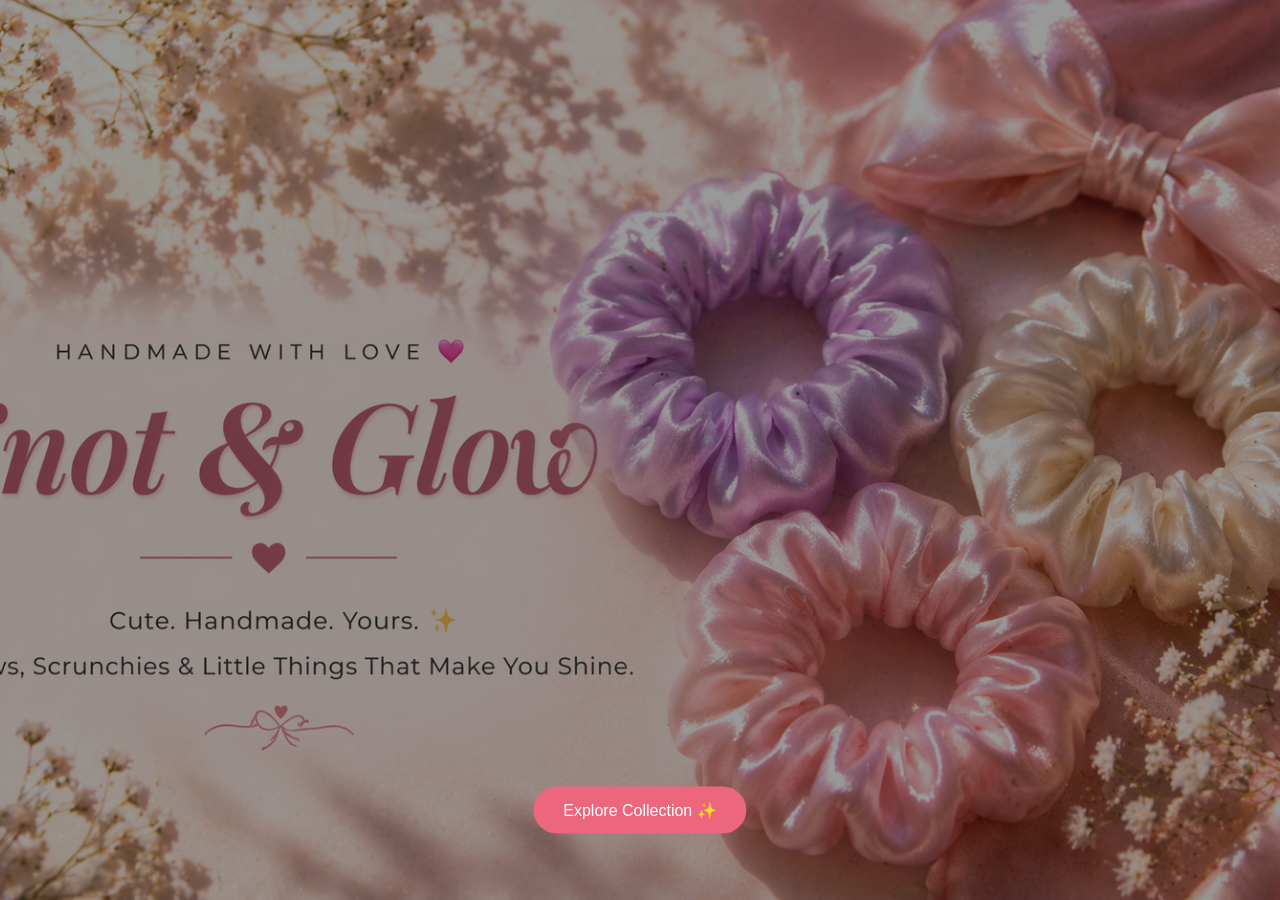
<file: index.html>
<!DOCTYPE html>
<html>
<head>
  <title>Knot & Glow 🎀</title>
<meta charset="UTF-8">
    <meta name="viewport" content="width=device-width, initial-scale=1.0">
  <link rel="stylesheet" href="style.css">
</head>

<body>

<div class="hero">

  <div class="bottom-content">
    <button onclick="enterShop()">Explore Collection ✨</button>
  </div>

</div>

<script>
  function enterShop() {
    window.location.href = "home.html"; // your product page
  }
</script>

</body>
</html>
</file>
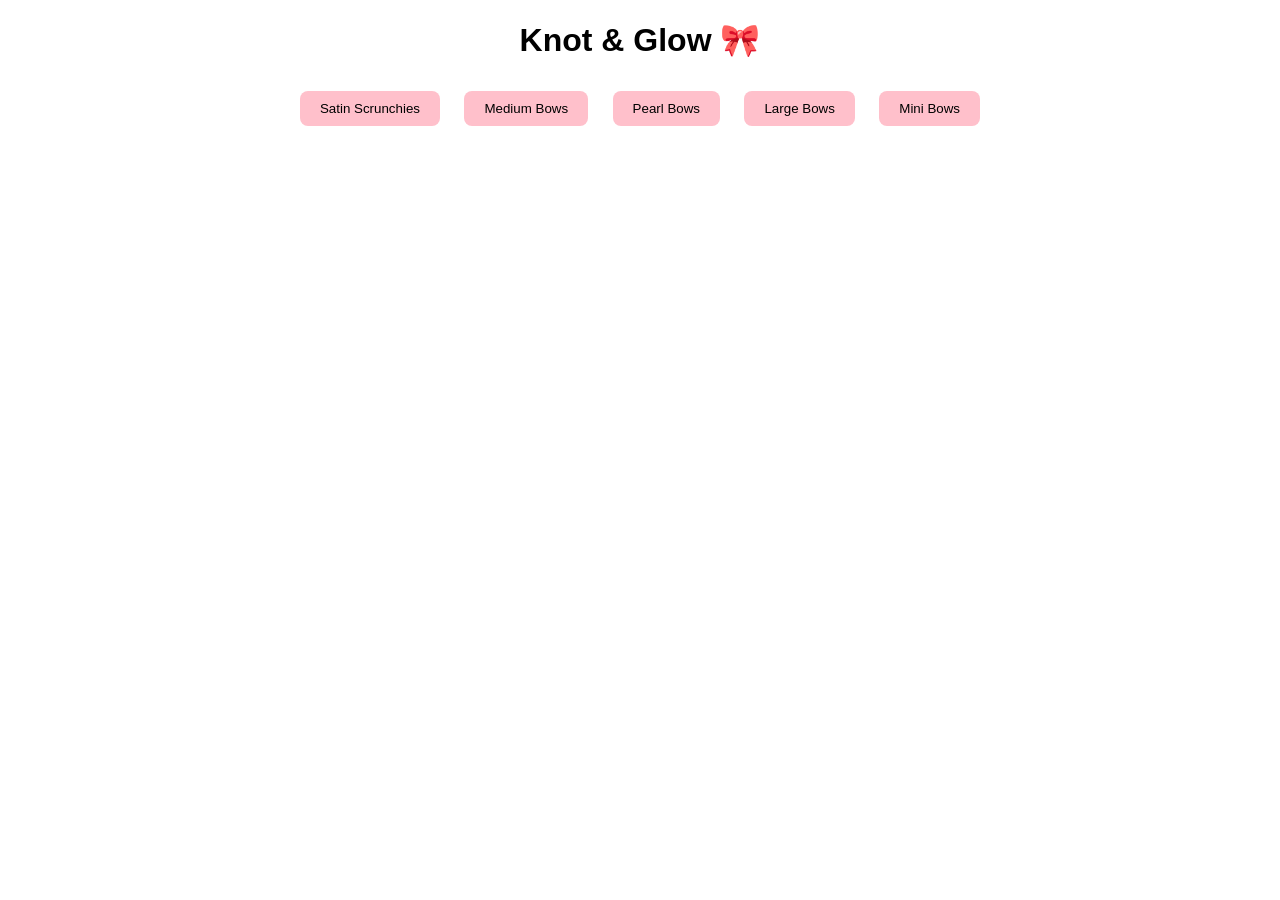
<file: home.html>
<!DOCTYPE html>
<html>
<head>
    <title>Knot & Glow 🎀</title>
    <link rel="stylesheet" href="home.css">
</head>

<body>

<h1>Knot & Glow 🎀</h1>
<h3 id="welcome"></h3>
<!-- CATEGORY BUTTONS -->
<div class="buttons">
    

<button onclick="showCategory('scrunchy')">Satin Scrunchies</button>
<button onclick="showCategory('medium')">Medium Bows</button>
<button onclick="showCategory('pearl')">Pearl Bows</button>
<button onclick="showCategory('large')">Large Bows</button>
<button onclick="showCategory('mini')">Mini Bows</button>
</div>

<div id="imageModal" class="modal">
  <span class="close">&times;</span>
  <img class="modal-content" id="modalImg">
</div>
<!-- SCRUNCHY-->
 <div id="scrunchy" class="category" style="display:none;">
    <div class="product">
        <img src="images/scr1.jpg" onclick="openPopup(this.src)">
        <p>30Rs</p>
        <button class="cart-btn" onclick="addToCart('Skyblue Scrunchy', 30, 'images/scr1.jpg')">Add to Cart</button>
    <button class="buy-btn" onclick="buyNow('Skyblue Scrunchy', 30)">Buy Now</button>
    </div>
    <div class="product">
        <img src="images/scr2.jpg" onclick="openPopup(this.src)">
        <p>30Rs</p>

        <button class="cart-btn" onclick="addToCart('Lavender Scrunchy', 30, 'images/scr2.jpg')">Add to Cart</button>
    <button class="buy-btn" onclick="buyNow('Lavender Scrunchy', 30)">Buy Now</button>
    </div>
    <div class="product">
        <img src="images/scr3.jpg" onclick="openPopup(this.src)">
        <p>30Rs</p>

        <button class="cart-btn" onclick="addToCart('Maroon Scrunchy', 30, 'images/scr3.jpg')">Add to Cart</button>
    <button class="buy-btn" onclick="buyNow('Maroon Scrunchy', 30)">Buy Now</button>
    </div>
    <div class="product">
        <img src="images/scr4.jpg" onclick="openPopup(this.src)">
        <p>30Rs</p>

        <button class="cart-btn" onclick="addToCart('Gold Scrunchy', 30, 'images/scr4.jpg')">Add to Cart</button>
    <button class="buy-btn" onclick="buyNow('Gold Scrunchy', 30)">Buy Now</button>

    </div>
    <div class="product">
        <img src="images/scr5.jpg" onclick="openPopup(this.src)">
        <p>30Rs</p>

        <button class="cart-btn" onclick="addToCart('Wine Scrunchy', 30,'images/scr5.jpg')">Add to Cart</button>
    <button class="buy-btn" onclick="buyNow('Wine Scrunchy', 30)">Buy Now</button>

    </div>
    <div class="product">
        <img src="images/scr6.jpg" onclick="openPopup(this.src)">
        <p>30Rs</p>

        <button class="cart-btn" onclick="addToCart('Babypink Scrunchy', 30 , 'images/scr6.jpg')">Add to Cart</button>
    <button class="buy-btn" onclick="buyNow('Babypink Scrunchy', 30)">Buy Now</button>

    </div>
    <div class="product">
        <img src="images/scr7.jpg" onclick="openPopup(this.src)">
        <p>30Rs</p>

        <button class="cart-btn" onclick="addToCart('Black Scrunchy', 30,'images/scr7.jpg')">Add to Cart</button>
    <button class="buy-btn" onclick="buyNow('Black Scrunchy', 30)">Buy Now</button>

    </div>
    <div class="product">
        <img src="images/scr8.jpg" onclick="openPopup(this.src)">
        <p>30Rs</p>

        <button class="cart-btn" onclick="addToCart('Sagegreen Scrunchy', 30, 'images/scr8.jpg')">Add to Cart</button>
    <button class="buy-btn" onclick="buyNow('Sagegreen Scrunchy', 30)">Buy Now</button>

    </div>
    <div class="product">
        <img src="images/scr9.jpg" onclick="openPopup(this.src)">
        <p>30Rs</p>

        <button class="cart-btn" onclick="addToCart('Red Scrunchy', 30, 'images/scr9.jpg')">Add to Cart</button>
    <button class="buy-btn" onclick="buyNow('Red Scrunchy', 30)">Buy Now</button>

    </div>
    <div class="product">
        <img src="images/scr10.jpg" onclick="openPopup(this.src)">
        <p>30Rs</p>

        <button class="cart-btn" onclick="addToCart('White Scrunchy', 30, 'images/scr10.jpg')">Add to Cart</button>
    <button class="buy-btn" onclick="buyNow('White Scrunchy', 30)">Buy Now</button>
    </div>
    <div class="product">
        <img src="images/scr11.jpg" onclick="openPopup(this.src)">
        <p>30Rs</p>
        <button class="cart-btn" onclick="addToCart('Peacockblue Scrunchy', 30, 'images/scr11.jpg')">Add to Cart</button>
    <button class="buy-btn" onclick="buyNow('Peacockblue Scrunchy', 30)">Buy Now</button>

    </div>
    <div class="product">
        <img src="images/scr12.jpg"onclick="openPopup(this.src)">
        <p>30Rs</p>

        <button class="cart-btn" onclick="addToCart('Saffron orange Scrunchy', 30, 'images/scr12.jpg')">Add to Cart</button>
    <button class="buy-btn" onclick="buyNow('Saffron orange Scrunchy', 30)">Buy Now</button>
    </div>
 </div>




<!-- SATIN -->
<div id="medium" class="category" style="display:none;">
    <div class="product">
        <img src="images/satin1.jpg" onclick="openPopup(this.src)">
        <p>40Rs</p>
        
        <button class="cart-btn" onclick="addToCart('Babypink tail bow', 40, 'images/satin1.jpg')">Add to Cart</button>
    <button class="buy-btn" onclick="buyNow('Babypink tail bow', 40)">Buy Now</button>

    </div>
    <div class="product">
        <img src="images/satin2.jpg" onclick="openPopup(this.src)">
        <p>30Rs</p>

        <button class="cart-btn" onclick="addToCart('White bow', 30, 'images/satin2.jpg')">Add to Cart</button>
    <button class="buy-btn" onclick="buyNow('White bow', 30)">Buy Now</button>

    </div>
    <div class="product">
        <img src="images/satin3.jpg" onclick="openPopup(this.src)">
        <p>40Rs</p>

        <button class="cart-btn" onclick="addToCart('Maroon tail bow', 40,'images/satin3.jpg')">Add to Cart</button>
    <button class="buy-btn" onclick="buyNow('Maroon tail bow', 40)">Buy Now</button>

    </div>
    <div class="product">
        <img src="images/satin4.jpg" onclick="openPopup(this.src)">
        <p>30Rs</p>

        <button class="cart-btn" onclick="addToCart('Gold bow', 30,'images/satin4.jpg')">Add to Cart</button>
    <button class="buy-btn" onclick="buyNow('Gold bow', 30)">Buy Now</button>
    </div>
    <div class="product">
        <img src="images/satin5.jpg" onclick="openPopup(this.src)">
        <p>30Rs</p>

        <button class="cart-btn" onclick="addToCart('Lavender bow', 30,'images/satin5.jpg')">Add to Cart</button>
    <button class="buy-btn" onclick="buyNow('Lavender bow', 30)">Buy Now</button>
    </div>
    <div class="product">
        <img src="images/satin6.jpg" onclick="openPopup(this.src)">
        <p>30Rs</p>

        <button class="cart-btn" onclick="addToCart('Babypink bow', 30,'images/satin6.jpg')">Add to Cart</button>
    <button class="buy-btn" onclick="buyNow('Babypink bow', 30)">Buy Now</button>
    </div>
    <div class="product">
        <img src="images/satin7.jpg" onclick="openPopup(this.src)">
        <p>30Rs</p>

        <button class="cart-btn" onclick="addToCart('Skyblue bow', 30,'images/satin7.jpg')">Add to Cart</button>
    <button class="buy-btn" onclick="buyNow('Skyblue bow', 30)">Buy Now</button>
    </div>
    <div class="product">
        <img src="images/satin8.jpg" onclick="openPopup(this.src)">
        <p>30Rs</p>

        <button class="cart-btn" onclick="addToCart('Sagegreen bow', 30,'images/satin8.jpg')">Add to Cart</button>
    <button class="buy-btn" onclick="buyNow('Sagegreen bow', 30)">Buy Now</button>
    </div>
    <div class="product">
        <img src="images/satin9.jpg" onclick="openPopup(this.src)">
        <p>30Rs</p>

        <button class="cart-btn" onclick="addToCart('Saffron Orange bow', 30,'images/satin9.jpg')">Add to Cart</button>
    <button class="buy-btn" onclick="buyNow('Saffron Orange bow', 30)">Buy Now</button>
    </div>

    <div class="product">
        <img src="images/satin10.jpg" onclick="openPopup(this.src)">
        <p>40Rs</p>
        
        <button class="cart-btn" onclick="addToCart('Babypink tail bow', 40, 'images/satin10.jpg')">Add to Cart</button>
    <button class="buy-btn" onclick="buyNow('Babypink tail bow', 40)">Buy Now</button>

    </div>

    <div class="product">
        <img src="images/satin11.jpg" onclick="openPopup(this.src)">
        <p>40Rs</p>
        
        <button class="cart-btn" onclick="addToCart('Lavender tail bow', 40, 'images/satin11.jpg')">Add to Cart</button>
    <button class="buy-btn" onclick="buyNow('Lavender tail bow', 40)">Buy Now</button>

    </div>

    <div class="product">
        <img src="images/satin12.jpg" onclick="openPopup(this.src)">
        <p>40Rs</p>
        
        <button class="cart-btn" onclick="addToCart('Red tail bow', 40, 'images/satin12.jpg')">Add to Cart</button>
    <button class="buy-btn" onclick="buyNow('Red tail bow', 40)">Buy Now</button>

    </div>

    <div class="product">
        <img src="images/satin13.jpg" onclick="openPopup(this.src)">
        <p>40Rs</p>
        
        <button class="cart-btn" onclick="addToCart('Skyblue tail bow', 40, 'images/satin13.jpg')">Add to Cart</button>
    <button class="buy-btn" onclick="buyNow('Skyblue tail bow', 40)">Buy Now</button>

    </div>

    <div class="product">
        <img src="images/satin14.jpg" onclick="openPopup(this.src)">
        <p>40Rs</p>
        
        <button class="cart-btn" onclick="addToCart('Gold tail bow', 40, 'images/satin14.jpg')">Add to Cart</button>
    <button class="buy-btn" onclick="buyNow('Gold tail bow', 40)">Buy Now</button>

    </div>

    <div class="product">
        <img src="images/satin15.jpg" onclick="openPopup(this.src)">
        <p>40Rs</p>
        
        <button class="cart-btn" onclick="addToCart('Deep pink tail bow', 40, 'images/satin15.jpg')">Add to Cart</button>
    <button class="buy-btn" onclick="buyNow('Deep pink tail bow', 40)">Buy Now</button>

    </div>

    <div class="product">
        <img src="images/satin16.jpg" onclick="openPopup(this.src)">
        <p>40Rs</p>
        
        <button class="cart-btn" onclick="addToCart('Saffron Orange tail bow', 40, 'images/satin16.jpg')">Add to Cart</button>
    <button class="buy-btn" onclick="buyNow('Saffron Orange bow', 40)">Buy Now</button>

    </div>

   


</div>



<!-- PEARL -->
<div id="pearl" class="category" style="display:none;">
<div class="product">
    <img src="images/pearl1.jpg" onclick="openPopup(this.src)">
    <p>30Rs</p>

    <button class="cart-btn" onclick="addToCart('Red pearl bow', 30, 'images/pearl1.jpg')">Add to Cart</button>
    <button class="buy-btn" onclick="buyNow('Red pearl bow', 30)">Buy Now</button>

</div>
    
<div class="product">
    <img src="images/pearl2.jpg" onclick="openPopup(this.src)">
    <p>30Rs</p>

    <button class="cart-btn" onclick="addToCart('Sagegreen pearl bow', 30, 'images/pearl2.jpg')">Add to Cart</button>
    <button class="buy-btn" onclick="buyNow('Sagegreen pearl bow', 30)">Buy Now</button>

</div>
<div class="product">
    <img src="images/pearl3.jpg" onclick="openPopup(this.src)">
    <p>30Rs</p>

    <button class="cart-btn" onclick="addToCart('Black pearl bow', 30, 'images/pearl3.jpg')">Add to Cart</button>
    <button class="buy-btn" onclick="buyNow('Black pearl bow', 30)">Buy Now</button>

</div>
<div class="product">
    <img src="images/pearl4.jpg" onclick="openPopup(this.src)">
    <p>30Rs</p>

    <button class="cart-btn" onclick="addToCart('Wine pearl bow', 30, 'images/pearl4.jpg')">Add to Cart</button>
    <button class="buy-btn" onclick="buyNow('Wine pearl bow', 30)">Buy Now</button>

</div>
<div class="product">
    <img src="images/pearl5.jpg" onclick="openPopup(this.src)">
    <p>30Rs</p>

    <button class="cart-btn" onclick="addToCart('Peacockblue pearl bow', 30, 'images/pearl5.jpg')">Add to Cart</button>
    <button class="buy-btn" onclick="buyNow('Peacockblue pearl bow', 30)">Buy Now</button>

</div>
<div class="product">
    <img src="images/pearl6.jpg" onclick="openPopup(this.src)">
    <p>30Rs</p>

    <button class="cart-btn" onclick="addToCart('Saffron Orange pearl bow', 30, 'images/pearl6.jpg')">Add to Cart</button>
    <button class="buy-btn" onclick="buyNow('Saffron Orange pearl bow', 30)">Buy Now</button>

</div>
<div class="product">
    <img src="images/pearl7.jpg" onclick="openPopup(this.src)">
    <p>30Rs</p>

    <button class="cart-btn" onclick="addToCart('Maroon pearl bow', 30, 'images/pearl7.jpg')">Add to Cart</button>
    <button class="buy-btn" onclick="buyNow('Maroon pearl bow', 30)">Buy Now</button>

</div>
<div class="product">
    <img src="images/pearl8.jpg" onclick="openPopup(this.src)">
    <p>30Rs</p>

    <button class="cart-btn" onclick="addToCart('Lavender pearl bow', 30, 'images/pearl8.jpg')">Add to Cart</button>
    <button class="buy-btn" onclick="buyNow('Lavender pearl bow', 30)">Buy Now</button>

</div>
<div class="product">
    <img src="images/pearl9.jpg" onclick="openPopup(this.src)">
    <p>30Rs</p>

    <button class="cart-btn" onclick="addToCart('Skyblue pearl bow', 30, 'images/pearl9.jpg')">Add to Cart</button>
    <button class="buy-btn" onclick="buyNow('Skyblue pearl bow', 30)">Buy Now</button>

</div>
<div class="product">
    <img src="images/pearl10.jpg" onclick="openPopup(this.src)">
    <p>30Rs</p>

    <button class="cart-btn" onclick="addToCart('Babypink pearl bow', 30, 'images/pearl10.jpg')">Add to Cart</button>
    <button class="buy-btn" onclick="buyNow('Babypink pearl bow', 30)">Buy Now</button>

</div>
<div class="product">
    <img src="images/pearl11.jpg" onclick="openPopup(this.src)">
    <p>30Rs</p>

    <button class="cart-btn" onclick="addToCart('Gold pearl bow', 30, 'images/pearl11.jpg')">Add to Cart</button>
    <button class="buy-btn" onclick="buyNow('Gold pearl bow', 30)">Buy Now</button>

</div>
<div class="product">
    <img src="images/pearl12.jpg" onclick="openPopup(this.src)">
    <p>40Rs</p>

    <button class="cart-btn" onclick="addToCart('Peacockblue Stone bow', 40, 'images/pearl12.jpg')">Add to Cart</button>
    <button class="buy-btn" onclick="buyNow('Peacockblue Stone bow', 40)">Buy Now</button>

</div>

<div class="product">
    <img src="images/pearl13.jpg" onclick="openPopup(this.src)">
    <p>40Rs</p>

    <button class="cart-btn" onclick="addToCart('Maroon Stone bow', 40, 'images/pearl13.jpg')">Add to Cart</button>
    <button class="buy-btn" onclick="buyNow('Maroon Stone bow', 40)">Buy Now</button>

</div>

<div class="product">
    <img src="images/pearl14.jpg" onclick="openPopup(this.src)">
    <p>40Rs</p>

    <button class="cart-btn" onclick="addToCart('Black Stone bow', 40, 'images/pearl14.jpg')">Add to Cart</button>
    <button class="buy-btn" onclick="buyNow('Black Stone bow', 40)">Buy Now</button>

</div>

<div class="product">
    <img src="images/pearl15.jpg" onclick="openPopup(this.src)">
    <p>40Rs</p>

    <button class="cart-btn" onclick="addToCart('Sagegreen Stone bow', 40, 'images/pearl15.jpg')">Add to Cart</button>
    <button class="buy-btn" onclick="buyNow('Sagegreen Stone bow', 40)">Buy Now</button>

</div>

<div class="product">
    <img src="images/pearl16.jpg" onclick="openPopup(this.src)">
    <p>40Rs</p>

    <button class="cart-btn" onclick="addToCart('Babypink Stone bow', 40, 'images/pearl16.jpg')">Add to Cart</button>
    <button class="buy-btn" onclick="buyNow('Babypink Stone bow', 40)">Buy Now</button>

</div>

<div class="product">
    <img src="images/pearl17.jpg" onclick="openPopup(this.src)">
    <p>40Rs</p>

    <button class="cart-btn" onclick="addToCart('Skyblue Stone bow', 40, 'images/pearl17.jpg')">Add to Cart</button>
    <button class="buy-btn" onclick="buyNow('Skyblue Stone bow', 40)">Buy Now</button>

</div>

<div class="product">
    <img src="images/pearl18.jpg" onclick="openPopup(this.src)">
    <p>40Rs</p>

    <button class="cart-btn" onclick="addToCart('Lavender Stone bow', 40, 'images/pearl18.jpg')">Add to Cart</button>
    <button class="buy-btn" onclick="buyNow('Lavender Stone bow', 40)">Buy Now</button>

</div>

<div class="product">
    <img src="images/pearl19.jpg" onclick="openPopup(this.src)">
    <p>40Rs</p>

    <button class="cart-btn" onclick="addToCart('Saffron Orange Stone bow', 40, 'images/pearl19.jpg')">Add to Cart</button>
    <button class="buy-btn" onclick="buyNow('Saffron Orange Stone bow', 40)">Buy Now</button>

</div>

<div class="product">
    <img src="images/pearl20.jpg" onclick="openPopup(this.src)">
    <p>40Rs</p>

    <button class="cart-btn" onclick="addToCart('Red Stone bow', 40, 'images/pearl20.jpg')">Add to Cart</button>
    <button class="buy-btn" onclick="buyNow('Red Stone bow', 40)">Buy Now</button>

</div>

<div class="product">
    <img src="images/pearl21.jpg" onclick="openPopup(this.src)">
    <p>40Rs</p>

    <button class="cart-btn" onclick="addToCart('White Stone bow', 40, 'images/pearl21.jpg')">Add to Cart</button>
    <button class="buy-btn" onclick="buyNow('White Stone bow', 40)">Buy Now</button>

</div>
    <div class="product">
    <img src="images/pearl22.jpg" onclick="openPopup(this.src)">
    <p>40Rs</p>

    <button class="cart-btn" onclick="addToCart('Wine Stone bow', 40, 'images/pearl22.jpg')">Add to Cart</button>
    <button class="buy-btn" onclick="buyNow('Wine Stone bow', 40)">Buy Now</button>

</div>


</div>




<!-- MINI -->
<div id="mini" class="category" style="display:none;">
    <div class="product">
        <img src="images/mini1.jpg" onclick="openPopup(this.src)">
        <p>20Rs</p>

        <button class="cart-btn" onclick="addToCart('pink-gold mini bow', 20, 'images/mini1.jpg')">Add to Cart</button>
    <button class="buy-btn" onclick="buyNow('pink-gold mini bow', 20)">Buy Now</button>

    </div>
    
    <div class="product">
        <img src="images/mini2.jpg" onclick="openPopup(this.src)">
        <p>20Rs</p>

        <button class="cart-btn" onclick="addToCart('pink-green mini bow', 20, 'images/mini2.jpg')">Add to Cart</button>
    <button class="buy-btn" onclick="buyNow('pink-green mini bow', 20)">Buy Now</button>

    </div>
    
</div>



<div id="large" class="category" style="display:none;">
    <div class="product">
    <img src="images/large1.jpg" onclick="openPopup(this.src)">
    <p>60Rs</p>

    <button class="cart-btn" onclick="addToCart('Red Large bow', 60, 'images/large1.jpg')">Add to Cart</button>
    <button class="buy-btn" onclick="buyNow('Red Large bow', 60)">Buy Now</button>

    </div>

    <div class="product">
    <img src="images/large2.jpg" onclick="openPopup(this.src)">
    <p>60Rs</p>

    <button class="cart-btn" onclick="addToCart('Sagegreen Large bow', 60, 'images/large2.jpg')">Add to Cart</button>
    <button class="buy-btn" onclick="buyNow('Sagegreen Large bow', 60)">Buy Now</button>

    </div>


    <div class="product">
    <img src="images/large3.jpg" onclick="openPopup(this.src)">
    <p>60Rs</p>

    <button class="cart-btn" onclick="addToCart('Skyblue Large bow', 60, 'images/large3.jpg')">Add to Cart</button>
    <button class="buy-btn" onclick="buyNow('Skyblue Large bow', 60)">Buy Now</button>

    </div>


    <div class="product">
    <img src="images/large4.jpg" onclick="openPopup(this.src)">
    <p>60Rs</p>

    <button class="cart-btn" onclick="addToCart('Babypink Large bow', 60, 'images/large4.jpg')">Add to Cart</button>
    <button class="buy-btn" onclick="buyNow('Babypink Large bow', 60)">Buy Now</button>

    </div>
    <div class="product">
    <img src="images/large5.jpg" onclick="openPopup(this.src)">
    <p>60Rs</p>

    <button class="cart-btn" onclick="addToCart('Gold Large bow', 60, 'images/large5.jpg')">Add to Cart</button>
    <button class="buy-btn" onclick="buyNow('Gold Large bow', 60)">Buy Now</button>

    </div>

    <div class="product">
    <img src="images/large6.jpg" onclick="openPopup(this.src)">
    <p>60Rs</p>

    <button class="cart-btn" onclick="addToCart('White Large bow', 60, 'images/large6.jpg')">Add to Cart</button>
    <button class="buy-btn" onclick="buyNow('White Large bow', 60)">Buy Now</button>

    </div>

    <div class="product">
    <img src="images/large7.jpg" onclick="openPopup(this.src)">
    <p>60Rs</p>

    <button class="cart-btn" onclick="addToCart('Saffron Orange Large bow', 60, 'images/large7.jpg')">Add to Cart</button>
    <button class="buy-btn" onclick="buyNow('Saffron Orange Large bow', 60)">Buy Now</button>

    </div>

    <div class="product">
    <img src="images/large8.jpg" onclick="openPopup(this.src)">
    <p>60Rs</p>

    <button class="cart-btn" onclick="addToCart('Lavender Large bow', 60, 'images/large8.jpg')">Add to Cart</button>
    <button class="buy-btn" onclick="buyNow('Lavender Large bow', 60)">Buy Now</button>

    </div>

    <div class="product">
    <img src="images/large9.jpg" onclick="openPopup(this.src)">
    <p>60Rs</p>

    <button class="cart-btn" onclick="addToCart('Peacockblue Large bow', 60, 'images/large9.jpg')">Add to Cart</button>
    <button class="buy-btn" onclick="buyNow('Peacockblue Large bow', 60)">Buy Now</button>

    </div>

    <div class="product">
    <img src="images/large10.jpg" onclick="openPopup(this.src)">
    <p>50Rs</p>

    <button class="cart-btn" onclick="addToCart('Lavender Medium Tail bow', 50, 'images/large10.jpg')">Add to Cart</button>
    <button class="buy-btn" onclick="buyNow('Lavender Medium Tail bow', 50)">Buy Now</button>

    </div>

    <div class="product">
    <img src="images/large11.jpg" onclick="openPopup(this.src)">
    <p>50Rs</p>

    <button class="cart-btn" onclick="addToCart('White Medium  Tail bow', 50, 'images/large11.jpg')">Add to Cart</button>
    <button class="buy-btn" onclick="buyNow('White Medium Tail bow', 50)">Buy Now</button>

    </div>

    <div class="product">
    <img src="images/large12.jpg" onclick="openPopup(this.src)">
    <p>50Rs</p>

    <button class="cart-btn" onclick="addToCart('Babypink Medium Tail bow', 50, 'images/large12.jpg')">Add to Cart</button>
    <button class="buy-btn" onclick="buyNow('Babypink Medium Tail bow', 50)">Buy Now</button>

    </div>

    <div class="product">
    <img src="images/large13.jpg" onclick="openPopup(this.src)">
    <p>50Rs</p>

    <button class="cart-btn" onclick="addToCart('Red Medium Tail bow', 50, 'images/large13.jpg')">Add to Cart</button>
    <button class="buy-btn" onclick="buyNow('Red Medium Tail bow', 50)">Buy Now</button>

    </div>

    <div class="product">
    <img src="images/large14.jpg" onclick="openPopup(this.src)">
    <p>50Rs</p>

    <button class="cart-btn" onclick="addToCart('Saffron Orange Medium Tail bow', 50, 'images/large14.jpg')">Add to Cart</button>
    <button class="buy-btn" onclick="buyNow('Saffron Orange Medium Tail bow', 50)">Buy Now</button>

    </div>

    <div class="product">
    <img src="images/large15.jpg" onclick="openPopup(this.src)">
    <p>50Rs</p>

    <button class="cart-btn" onclick="addToCart('Skyblue Medium Tail bow', 50, 'images/large15.jpg')">Add to Cart</button>
    <button class="buy-btn" onclick="buyNow('Skyblue Medium Tail bow', 50)">Buy Now</button>

    </div>

    <div class="product">
    <img src="images/large16.jpg" onclick="openPopup(this.src)">
    <p>50Rs</p>

    <button class="cart-btn" onclick="addToCart('Sagegreen Medium Tail bow', 50, 'images/large16.jpg')">Add to Cart</button>
    <button class="buy-btn" onclick="buyNow('Sagegreen Medium Tail bow', 50)">Buy Now</button>

    </div>

    <div class="product">
    <img src="images/large17.jpg" onclick="openPopup(this.src)">
    <p>50Rs</p>

    <button class="cart-btn" onclick="addToCart('Gold Medium Tail bow', 50, 'images/large17.jpg')">Add to Cart</button>
    <button class="buy-btn" onclick="buyNow('Gold Medium Tail bow', 50)">Buy Now</button>

    </div>





</div>


<!-- IMAGE POPUP -->

<div id="image-popup" class="popup">
    <span class="close-btn" onclick="closeImagePopup()">❌</span>
    <img id="popup-img" onclick="closeImagePopup()">
</div>
<div id="cart"></div>

<div id="cart-popup" class="popup">
  <div class="popup-box">
    <p id="popup-text">Item added to cart 🛒</p>
    
    <button onclick="closePopup()">OK</button>
    <button onclick="viewCart()">View Cart</button>
  </div>
</div>
<script src="script.js"></script>
<div id="buy-popup" class="popup">
  <div class="popup-box">
    <h3 id="buy-name"></h3>

    <div class="qty-box">
      <button onclick="decreaseQty()">-</button>
      <span id="qty">1</span>
      <button onclick="increaseQty()">+</button>
    </div>

    <br>
    <button onclick="confirmBuy()">Confirm</button>
    <button onclick="closeBuyPopup()">Cancel</button>
  </div>
</div>
</body>
</html>
</file>
<file: style.css>
body {
  margin: 0;
  font-family: 'Poppins', sans-serif;
  background: #fff;
}

/* FULL IMAGE */
.hero {
  background-size: cover;
  background-position: center;
   height: 100vh;
  background: linear-gradient(
      rgba(0,0,0,0.4),
      rgba(0,0,0,0.4)
  ),
  url("images/home.png"); /* your generated image */
  background-size: cover;
  background-position: center;
  position: relative;

}

/* BUTTON BELOW IMAGE */
.bottom-content {
  text-align: center;
  position: absolute;
  top: 90%;   /* 👈 move button down */
  left: 50%;
  transform: translate(-50%, -50%);
  
}

/* BUTTON STYLE */
.bottom-content button {
  padding: 14px 30px;
  font-size: 16px;
  background: rgb(236, 103, 125);
  color: white;
  border: none;
  border-radius: 30px;
  cursor: pointer;
  transition: 0.3s;
}

.hero-content {
  position: absolute;
  top: 50%;
  left: 10%;
  transform: translateY(-50%);
}
.bottom-content button:hover {
  background: deeppink;
  transform: scale(1.08);
}


@media (max-width: 600px) {
  .hero-content {
    left: 5%;
    right: 5%;
    text-align: center;
  }

  h1 {
    font-size: 28px;
  }

  .btn {
    width: 80%;
    font-size: 16px;
  }
}
</file>
<file: home.css>
body {
  text-align: center;
  font-family: Arial;
 
  
}


/* BUTTONS */
.buttons button {
  margin: 10px;
  padding: 10px 20px;
  background: pink;
  border: none;
  cursor: pointer;
  border-radius: 8px;
}

/* GRID */
.category {
  display: grid;
  grid-template-columns: repeat(4, 1fr); /* ⭐ FIXED */
  gap: 20px;
  justify-items: center;
}

/* PRODUCT */
.product {
  width: 100%;
  max-width: 180px;
  text-align: center;
  /* display: grid; */
  grid-template-columns: repeat(auto-fit, minmax(200px, 1fr));
  gap: 15px;
}

/* IMAGE */
.product img {
  width: 100%;
  height: 160px;
  
  object-fit: cover;
  border-radius: 15px;
}

/* PRICE */
.product p {
  margin-top: 8px;
  font-weight: bold;
}
/* POPUP BACKGROUND */
.popup {
  display: none;
  position: fixed;
  top: 0;
  left: 0;
  width: 100%;
  height: 100%;
  background: rgba(0,0,0,0.8);
  justify-content: center;
  align-items: center;
}

#image-popup {
  display: none;
  position: fixed;
  top: 0;
  left: 0;
  width: 100%;
  height: 100%;
  background: rgba(0,0,0,0.8);
  justify-content: center;
  align-items: center;
}

#popup-img {
  max-width: 90%;
  max-height: 90%;
  border-radius: 10px;
}

.close-btn {
  position: absolute;
  top: 20px;
  right: 25px;
  font-size: 25px;
  color: white;
  cursor: pointer;
  z-index: 1000;
}
/* POPUP IMAGE */
.popup img {
  max-width: 80%;
  max-height: 80%;
  border-radius: 10px;
}
.product button {
  margin: 5px;
  padding: 6px 10px;
  border: none;
  border-radius: 8px;
  cursor: pointer;
  font-size: 12px;
}

/* Add to Cart */
.cart-btn {
  background-color: #ffd166;
}

/* Buy Now */
.buy-btn {
  background-color: #06d6a0;
  color: white;
}

/* Hover */
.product button:hover {
  transform: scale(1.05);
}



#cart-box {
  position: fixed;
  right: 20px;
  top: 20px;
  background: white;
  padding: 15px;
  border-radius: 10px;
  width: 200px;
  box-shadow: 0 0 10px rgba(0,0,0,0.2);
}

#cart-items {
  list-style: none;
  padding: 0;
  font-size: 14px;
}
.popup {
  position: fixed;
  top: 0;
  left: 0;
  width: 100%;
  height: 100%;
  display: none;
  justify-content: center;
  align-items: center;
  background: rgba(0,0,0,0.5);
}

.popup-box {
  background: white;
  padding: 20px;
  border-radius: 10px;
  text-align: center;
}

.popup-box button {
  margin: 10px;
  padding: 8px 15px;
  border: none;
  border-radius: 6px;
  cursor: pointer;
}

.popup-box button:first-child {
  background: gray;
  color: white;
}

.popup-box button:last-child {
  background: green;
  color: white;
}
.cart-item {
  display: flex;
  align-items: center;
  gap: 15px;
  margin: 10px;
}

.cart-item img {
  width: 60px;
  height: 60px;
  object-fit: cover;
  border-radius: 10px;
}
html {
  scroll-behavior: smooth;
}
.confirm-btn {
  margin-top: 15px;
  padding: 10px 20px;
  background: hotpink;
  color: white;
  border: none;
  border-radius: 8px;
  cursor: pointer;
}

.confirm-btn:hover {
  background: deeppink;
}
.remove-btn {
  background: red;
  color: white;
  border: none;
  padding: 5px 10px;
  border-radius: 6px;
  cursor: pointer;
}

.remove-btn:hover {
  background: darkred;
}
.qty-box {
  display: flex;
  justify-content: center;
  align-items: center;
  gap: 15px;
}

.qty-box button {
  padding: 5px 12px;
  font-size: 18px;
  cursor: pointer;
}


.modal {
  display: none;
  position: fixed;
  z-index: 999;
  padding-top: 50px;
  left: 0;
  top: 0;
  width: 100%;
  height: 100%;
  background-color: rgba(0,0,0,0.8);
}

.modal-content {
  display: block;
  margin: auto;
  max-width: 80%;
  max-height: 80%;
}

.close {
  position: absolute;
  top: 20px;
  right: 30px;
  color: white;
  font-size: 30px;
  cursor: pointer;
}

/* Mobile */
@media (max-width: 600px) {
  .container {
    flex-direction: column;
  }
}

/* Tablet */
@media (max-width: 900px) {
  .container {
    padding: 10px;
  }
}
</file>
